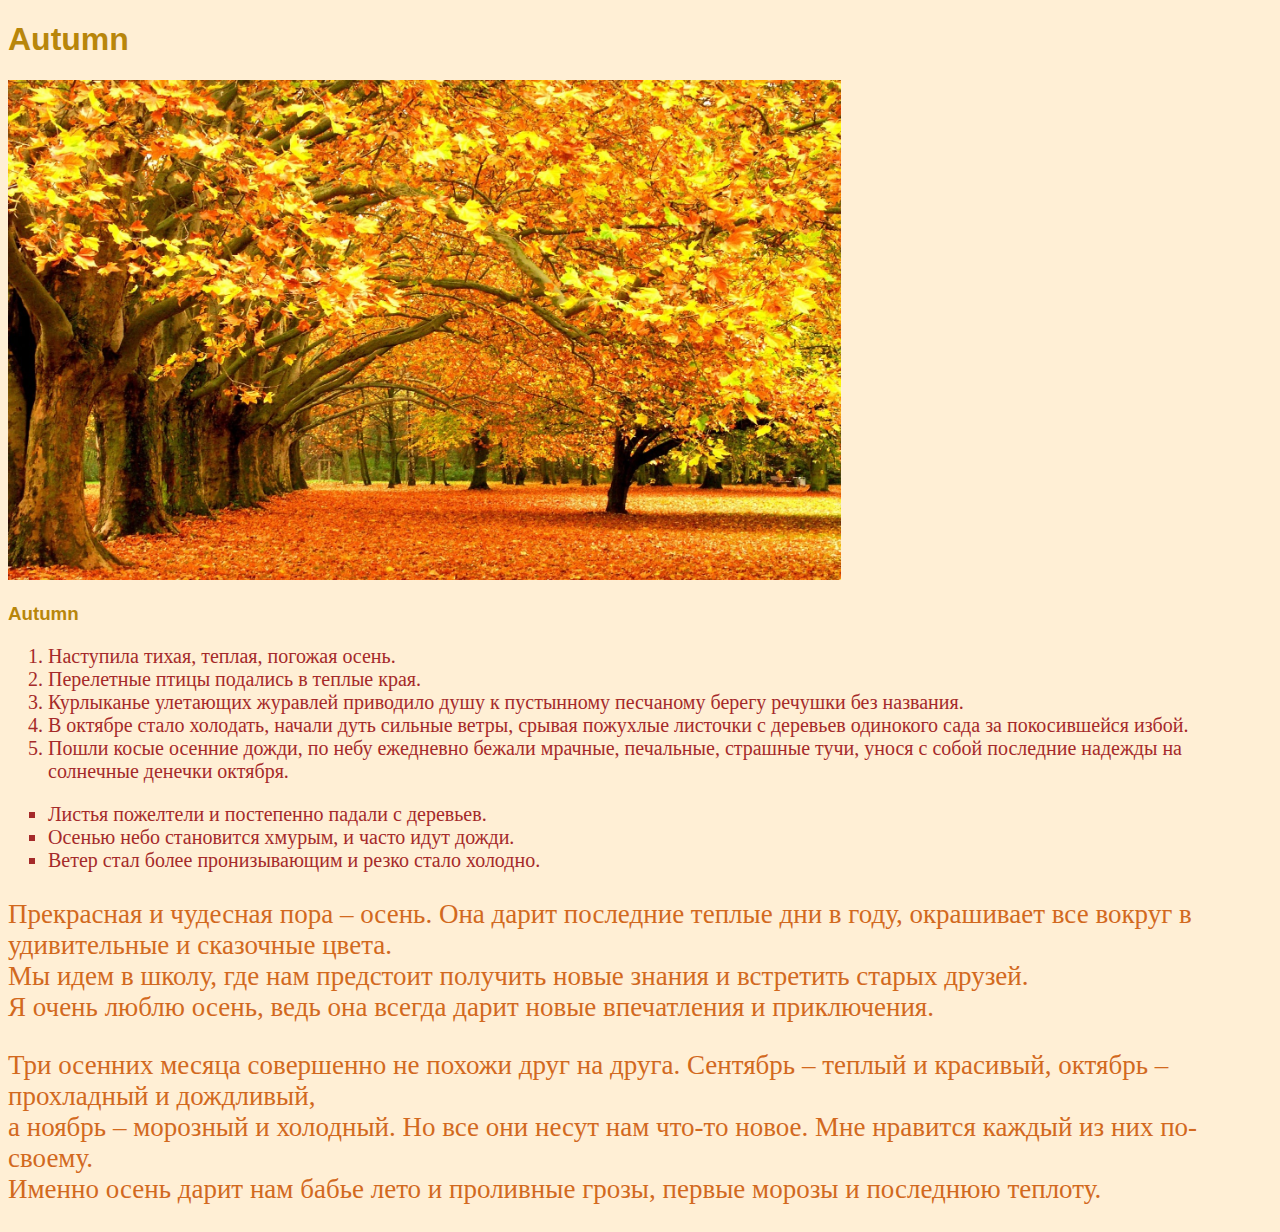
<file: homework2/index.html>
<!DOCTYPE html>
<html lang="en">
<head>
    <meta charset="UTF-8">
    <meta http-equiv="X-UA-Compatible" content="IE=edge">
    <meta name="viewport" content="width=device-width, initial-scale=1.0">
    <title>Autumn</title>
    <link rel="stylesheet" type="text/css" href="styles.css"/>
</head>
<body>
    <div>
        <h1>Autumn</h1>
        <img src="images/1574513186_1.jpg" alt="Осень" height = "500" title="Листья"/>
    </div>
    <div>
        <a href="page2.html" target="_blank"><h3>Autumn</h3></a>
    </div>
    <div>
        <ol>
            <li>Наступила тихая, теплая, погожая осень.</li>
            <li>Перелетные птицы подались в теплые края.</li>
            <li>Курлыканье улетающих журавлей приводило душу к пустынному песчаному берегу речушки без названия.</li>
            <li>В октябре стало холодать, начали дуть сильные ветры, срывая пожухлые листочки с деревьев одинокого сада за покосившейся избой.</li>
            <li>Пошли косые осенние дожди, по небу ежедневно бежали мрачные, печальные, страшные тучи, унося с собой последние надежды на солнечные денечки октября.</li>
        </ol>
    </div>
    <div>
        <ul>
            <li>Листья пожелтели и постепенно падали с деревьев.</li>
            <li>Осенью небо становится хмурым, и часто идут дожди.</li>
            <li>Ветер стал более пронизывающим и резко стало холодно.</li>
        </ul>
    </div>
    <div>
        <p>
            Прекрасная и чудесная пора – осень. Она дарит последние теплые дни в году, окрашивает все вокруг в 
            удивительные и сказочные цвета.<br>Мы идем в школу, где нам предстоит получить новые знания и 
            встретить старых друзей. <br>Я очень люблю осень, ведь она всегда дарит новые впечатления и 
            приключения.
        </p>
        <p>
            Три осенних месяца совершенно не похожи друг на друга. Сентябрь – теплый и красивый, 
            октябрь – прохладный и дождливый,<br> а ноябрь – морозный и холодный. 
            Но все они несут нам что-то новое. Мне нравится каждый из них по-своему. 
            <br>Именно осень дарит нам бабье лето и проливные грозы, первые морозы и последнюю теплоту.
        </p>
    </div>
</body>
</html>
</file>
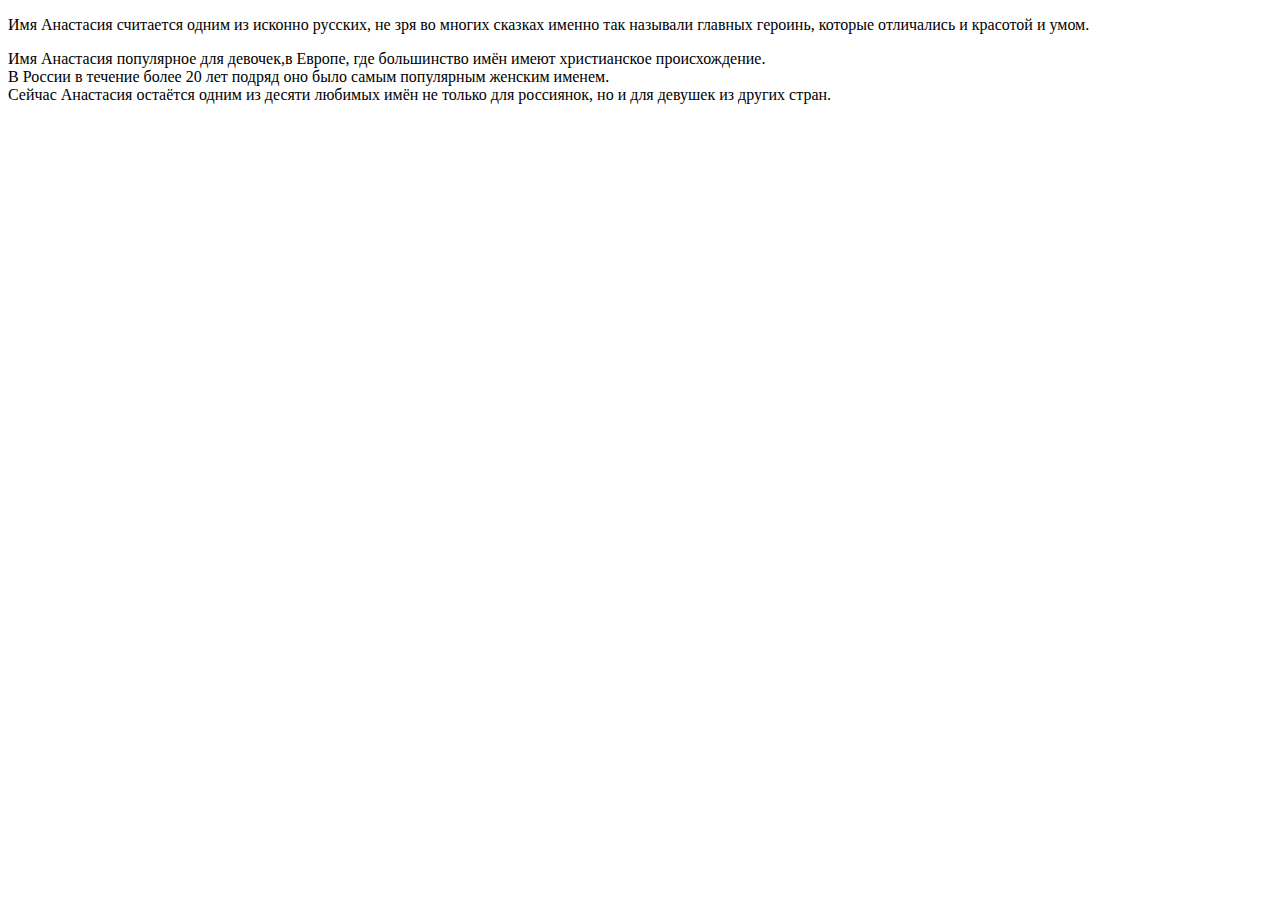
<file: homework3.2/1.html>
<!DOCTYPE html>
<html lang="en">
<head>
    <meta charset="UTF-8">
    <meta http-equiv="X-UA-Compatible" content="IE=edge">
    <meta name="viewport" content="width=device-width, initial-scale=1.0">
    <title>Document</title>
</head>
<body>
    <p>Имя Анастасия считается одним из исконно русских, не зря во многих сказках именно так называли главных героинь, которые отличались и красотой и умом.</p>
    <p>Имя Анастасия популярное для девочек,в Европе, где большинство имён имеют христианское происхождение.<br>В России в течение более 20 лет подряд оно было самым популярным женским именем.<br>Сейчас Анастасия остаётся одним из десяти любимых имён не только для россиянок, но и для девушек из других стран.</p>
    <script src="1.js"></script>
</body>
</html>
</file>
<file: homework2/styles.css>
body {
    background-color: papayawhip;
}
h1 {
    color: darkgoldenrod;
    font-family: Arial, Helvetica, sans-serif;
}
h3 {
    color: darkgoldenrod;
    font-family:'Lucida Sans', 'Lucida Sans Regular', 'Lucida Grande', 'Lucida Sans Unicode', Geneva, Verdana, sans-serif;
}

a:link {
    text-decoration: none;
}
a:active {
    text-decoration: underline;
    background-color:rgb(255, 60, 0);
}
ul {
    list-style-type: square;
    color: brown;
    font-size: 20px;
}
ol {
    color: brown;
    font-size: 20px;
}
p {
    color:chocolate;
    font-size: 27px;
    font-family:cursive
}
</file>
